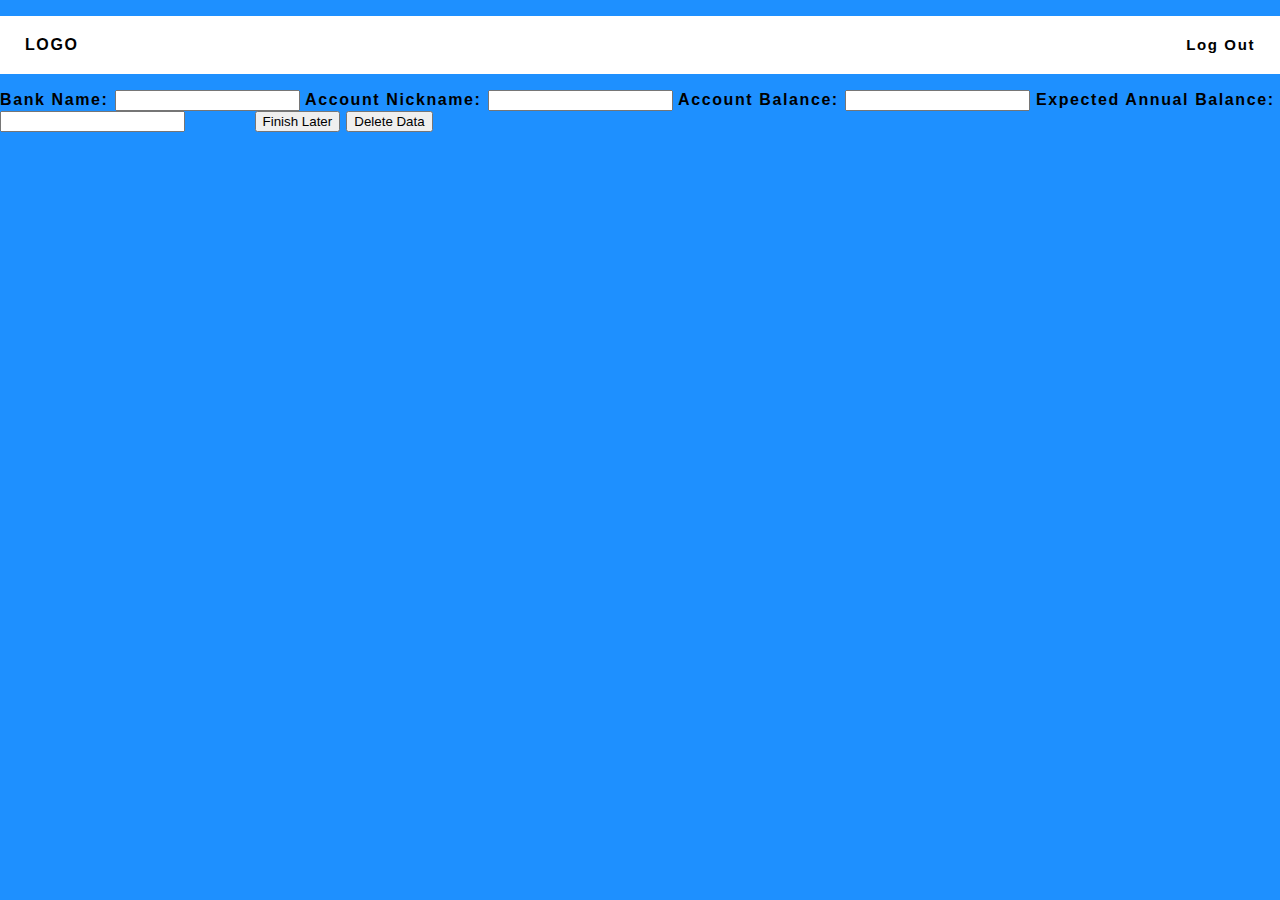
<file: CS407Project-master/407Project/bobaccount.html>
<!DOCTYPE html>
<html>

<head>
  <link rel="stylesheet" type="text/css" href="account.css" />
</head>
<body>
  <ul class="nav">
    <div class="logo">
      LOGO

    </div>

    <li><a href="index.html">Log Out</a></li>


  </ul>
  <form>
    <label for="username">Bank Name:</label>
    <input type="text" id="username" name="username" />

    <label for="banknick">Account Nickname:</label>
    <input type="text" id="password" name="first_name" />

    <label for="bankbal">Account Balance:</label>
    <input type="text" id="currbal" name="currbal"/>
    
    <label for="bankexbal">Expected Annual Balance:</label>
    <input type="text" id="exbal" name="exbal"/>

    <button type="button" id="submit">Submit</button>
    <button type="button" id="finish_later" onclick="saveInfo();">Finish Later</button>
    <button type="button" id="delete_data" onclick="deleteData();">Delete Data</button>

  </form>
  <script src="finishLater.js"></script>
  <script src="accountBalance.js"></script>
</body>


</html>
</file>
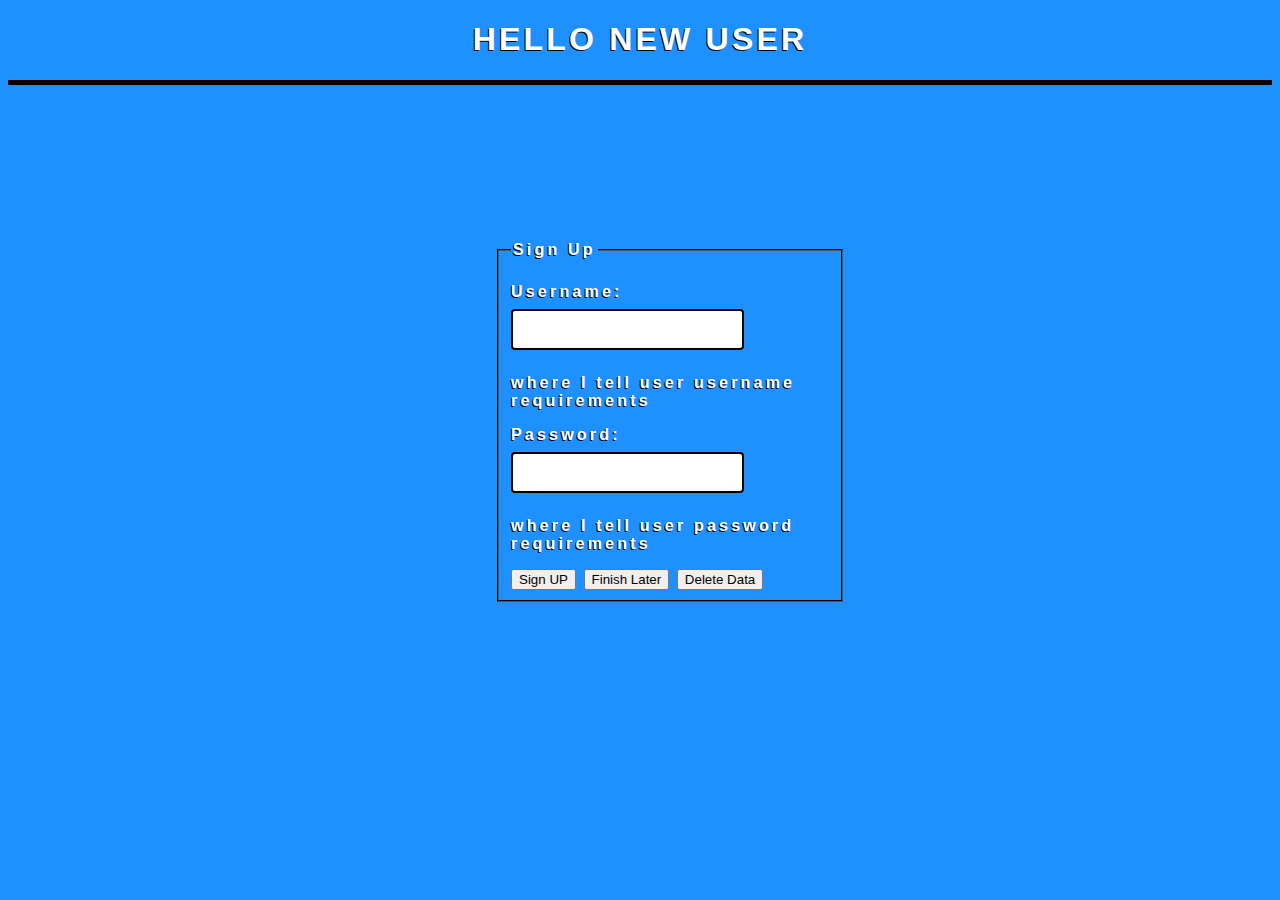
<file: CS407Project-master/407Project/dummynewuser.html>
<!DOCTYPE html>
<html>
<title>Registration</title>

<head>
	<script src="finishLater.js">
	</script>
	<link rel="stylesheet" type="text/css" href="newUser.css">
</head>

<body>

	<h1 style="text-align: center;">HELLO NEW USER</h1>
	<hr><br>
	<div class="signup">
		<fieldset>
			<legend>Sign Up</legend><br>

			<form>
				<label for="username">Username:</label>
				<input type="text" id="username" name="username" />
				<p>where I tell user username requirements</p>
				<label for="password">Password:</label>
				<input type="password" id="password" name="password" />
				<p>where I tell user password requirements</p>

				<button type="button" id="submit">Sign UP</button>
				<button type="button" id="finish_later" onclick="saveInfo();">Finish Later</button>
				<button type="button" id="delete_data" onclick="deleteData();">Delete Data</button>

			</form>

		</fieldset>
		<div class="signup">
</body>

</html>
</file>
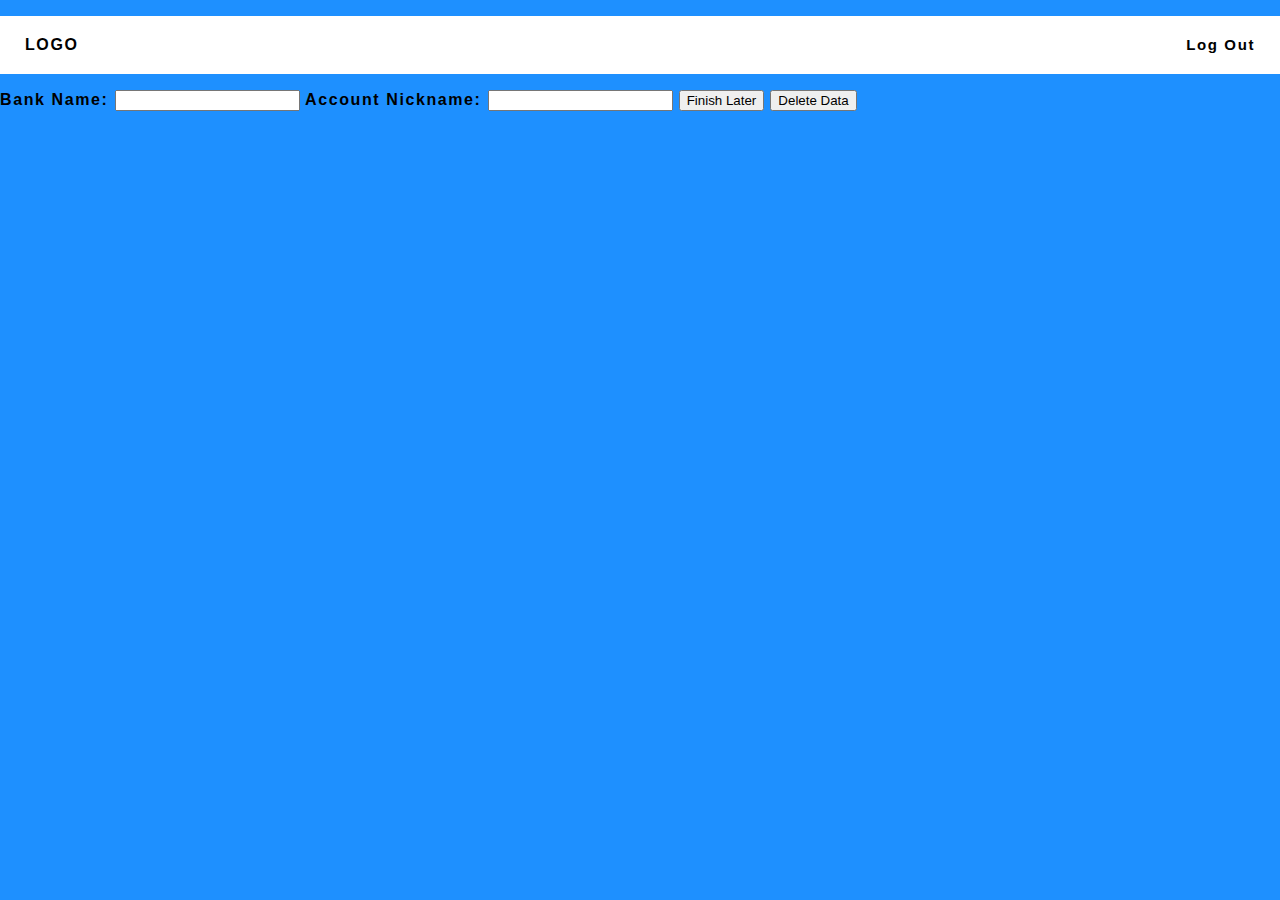
<file: CS407Project-master/407Project/finishLater.html>
<!DOCTYPE html>
<html>

<head>
  <link rel="stylesheet" type="text/css" href="account.css" />
</head>
<body>
  <ul class="nav">
    <div class="logo">
      LOGO

    </div>

    <li><a href="index.html">Log Out</a></li>


  </ul>
  <form>
    <label for="username">Bank Name:</label>
    <input type="text" id="username" name="username" />

    <label for="banknick">Account Nickname:</label>
    <input type="text" id="password" name="first_name" />



    <button type="button" id="finish_later" onclick="saveInfo();">Finish Later</button>
    <button type="button" id="delete_data" onclick="deleteData();">Delete Data</button>

  </form>
  <script src="finishLater.js"></script>
</body>


</html>
</file>
<file: CS407Project-master/407Project/account.css>
body {
  margin: 0;
  padding: 0;
  font-family: 'Arial', serif;
  background-color: dodgerblue;
  font-weight: bold;
  letter-spacing: .1rem;
  position: relative;
}

.nav {
  background-color: white;
  color: #000000;
  list-style: none;
  text-align: right;
  padding: 20px 0 20px 0;
}

.nav>li {
  display: inline-block;
  padding: 0 25px 0 25px;
  font-size: 15px;
}

.nav>li>a {
  text-decoration: none;
  color: #000000;
}

.nav>li>a:hover {
  color: #c1c1c1;
}

.logo {
  float: left;
  color: #000000;
  padding-left: 25px;
}
</file>
<file: CS407Project-master/407Project/newUser.css>
body {
  background-color: dodgerblue;
  color: white;
  font-family: sans-serif;
  font-weight: bold;
  letter-spacing: .2rem;
  text-shadow: -1px 1px black;
  position:relative;
}

input[type=text] {
  padding: 10px 15px;
  margin: 8px 0;
  display: inline-block;
  border: 2px solid black;
  border-radius: 4px;
  box-sizing: border-box;
  font-size: 15px;
}

input[type=password]
{
  padding: 10px 15px;
  margin: 8px 0;
  display: inline-block;
  border: 2px solid black;
  border-radius: 4px;
  box-sizing: border-box;
  font-size: 15px;
}
.signup {
  position: absolute;
  top: 50%;
  margin-top: 175px;
  left: 50%;
  margin-left: -175px;
  height: 150px;
  width: 350px;
  padding-left: 30px;
}

hr{
  height: 5px; background-color: black;
  border: 0;
}

fieldset{
  border-color: black;
}
</file>
